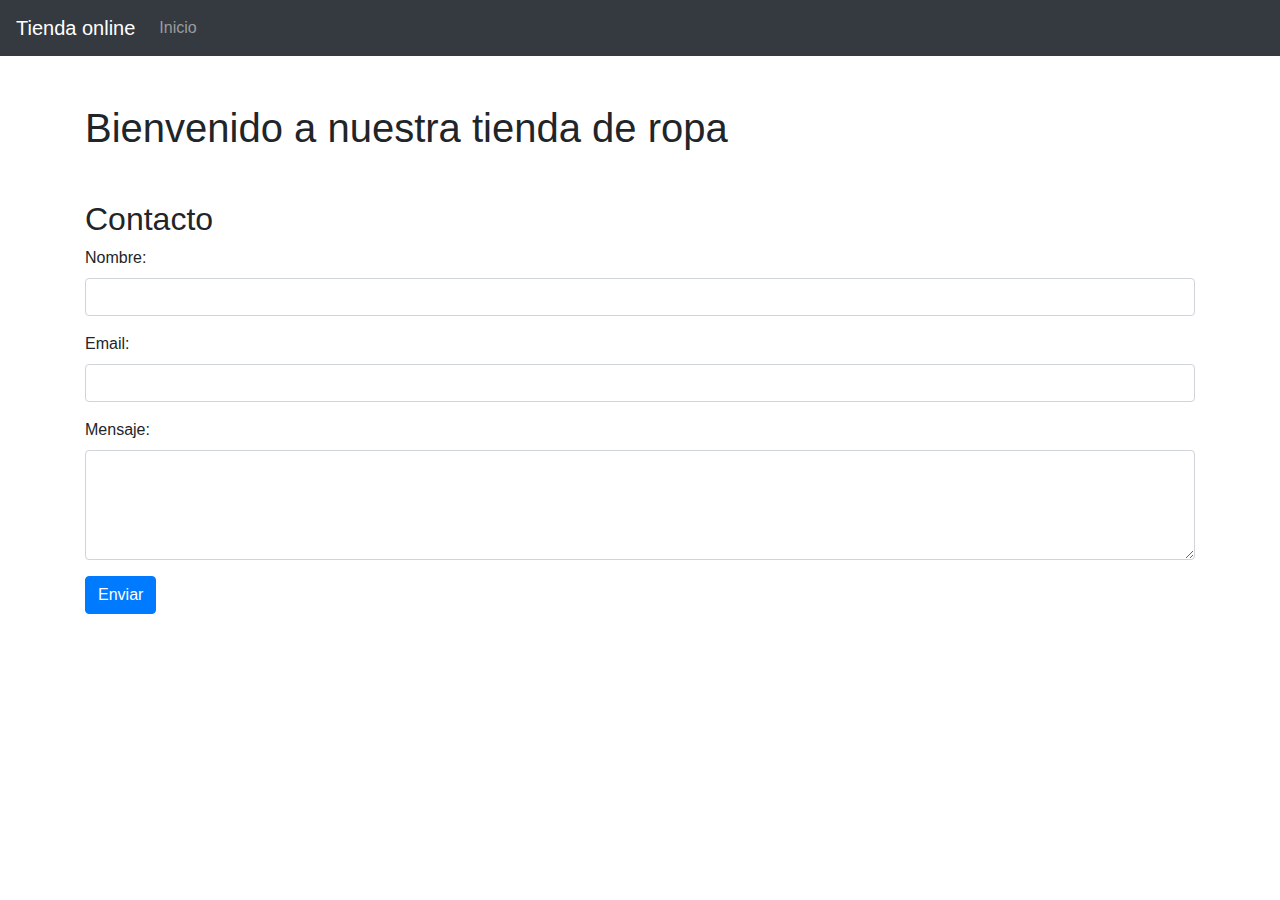
<file: contacto.html>
<!DOCTYPE html>
<html lang="es">
<head>
    <meta charset="UTF-8">
    <meta name="viewport" content="width=device-width, initial-scale=1.0">
    <title>Tu Tienda de Ropa</title>
   
    <link rel="stylesheet" href="https://maxcdn.bootstrapcdn.com/bootstrap/4.5.2/css/bootstrap.min.css">
    <link rel="stylesheet" href="style.css"> <!-- Nombre de tu archivo CSS personalizado -->
    <link rel="stylesheet" href="https://cdnjs.cloudflare.com/ajax/libs/font-awesome/5.15.4/css/all.min.css" integrity="sha512-LCWiSn/XuVPov5UNPqB1SJ89zJZZ+ATebYIPZIzTy1sSzY6tb1iJcn9eY8z8mSssQLZvDGmFyFq2T/Rm3uhKlQ==" crossorigin="anonymous" referrerpolicy="no-referrer" />
</head>
<body>
   
    <nav class="navbar navbar-expand-lg navbar-dark bg-dark">
        <a class="navbar-brand" href="#">Tienda online</a>
        <div class="collapse navbar-collapse" id="navbarSupportedContent">
            <ul class="navbar-nav mr-auto">
                <li class="nav-item">
                    <a class="nav-link" href="index.html">Inicio</a>
                </li>
            </ul>
        </div>
    </nav>

   
    <div class="container mt-5" id="inicio">
        <h1>Bienvenido a nuestra tienda de ropa</h1>
        <!-- Contenido de la página -->
    </div>

    <div class="container mt-5" id="contacto">
        <h2>Contacto</h2>
        <form action="#" method="POST">
            <div class="form-group">
                <label for="nombre">Nombre:</label>
                <input type="text" class="form-control" id="nombre" name="nombre" required>
            </div>
            <div class="form-group">
                <label for="email">Email:</label>
                <input type="email" class="form-control" id="email" name="email" required>
            </div>
            <div class="form-group">
                <label for="mensaje">Mensaje:</label>
                <textarea class="form-control" id="mensaje" name="mensaje" rows="4" required></textarea>
            </div>
            <button type="submit" class="btn btn-primary">Enviar</button>
        </form>
    </div>


    <script src="https://ajax.googleapis.com/ajax/libs/jquery/3.5.1/jquery.min.js"></script>
    <script src="https://cdnjs.cloudflare.com/ajax/libs/popper.js/1.16.0/umd/popper.min.js"></script>
    <script src="https://maxcdn.bootstrapcdn.com/bootstrap/4.5.2/js/bootstrap.min.js"></script>
    <script src="javascript.js"></script> 
</body>
</html>
</file>
<file: style.css>
html {
    position: relative;
    min-height: 100%;
}

.product-container {
    display: flex;
    justify-content: space-around; /* Distribuye los productos uniformemente */
    margin-top: 10px; /* Añade un margen superior */
}

.product {
    display: flex;
    flex-direction: column;
    align-items: center;
    border: 1px solid #ddd;
    border-radius: 5px;
    padding: 10px;
    width: 250px;
    height: 100%; /* Utiliza el 100% de la altura disponible */
    box-sizing: border-box; /* Incluye el padding y el borde en el ancho y la altura */
}

.product .product-image {
    width: 100%; /* Ajusta el ancho de la imagen al 100% del contenedor */
    height: auto;
    border-radius: 5px;
    object-fit: cover; /* Mantiene la relación de aspecto y recorta la imagen para llenar el contenedor */
}


.product h3 {
    margin-top: 0;
    margin-bottom: 10px; /* Añade espacio entre el nombre del producto y el precio */
}

/* Estilos para el carrito de compras */
#cart {
    position: fixed;
    top: 50%;
    right: 0;
    transform: translateY(-50%);
    background-color: #f8f9fa;
    border: 1px solid #ced4da;
    border-radius: 5px;
    padding: 10px;
    max-width: 300px;
    z-index: 1000;
}

#cart ul {
    list-style-type: none;
    padding: 0;
}

#cart li {
    margin-bottom: 10px;
}

/* Estilos para el botón de agregar al carrito */
.add-to-cart {
    margin-top: auto; /* Mueve el botón al final del contenedor */
}

.added {
    pointer-events: none;
}

.product-container {
    height: 400px; /* Establece la altura deseada */
}

.product-image {
    width: 100%; /* Ajusta el ancho de la imagen al 100% del contenedor */
    height: auto; /* Mantén la proporción de la imagen */
}


.cart-icon {
    font-size: 24px; /* Tamaño deseado para el icono */
    margin-right: 5px; /* Ajuste el margen derecho según sea necesario */
}

#cart-item-count{
    color: yellow;
}

.footer {
    position: absolute;
    bottom: 0;
    width: 100%;
    height: 60px; /* Set the fixed height of the footer here */
    line-height: 60px; /* Vertically center the text */
    background-color: #f5f5f5;
}
</file>
